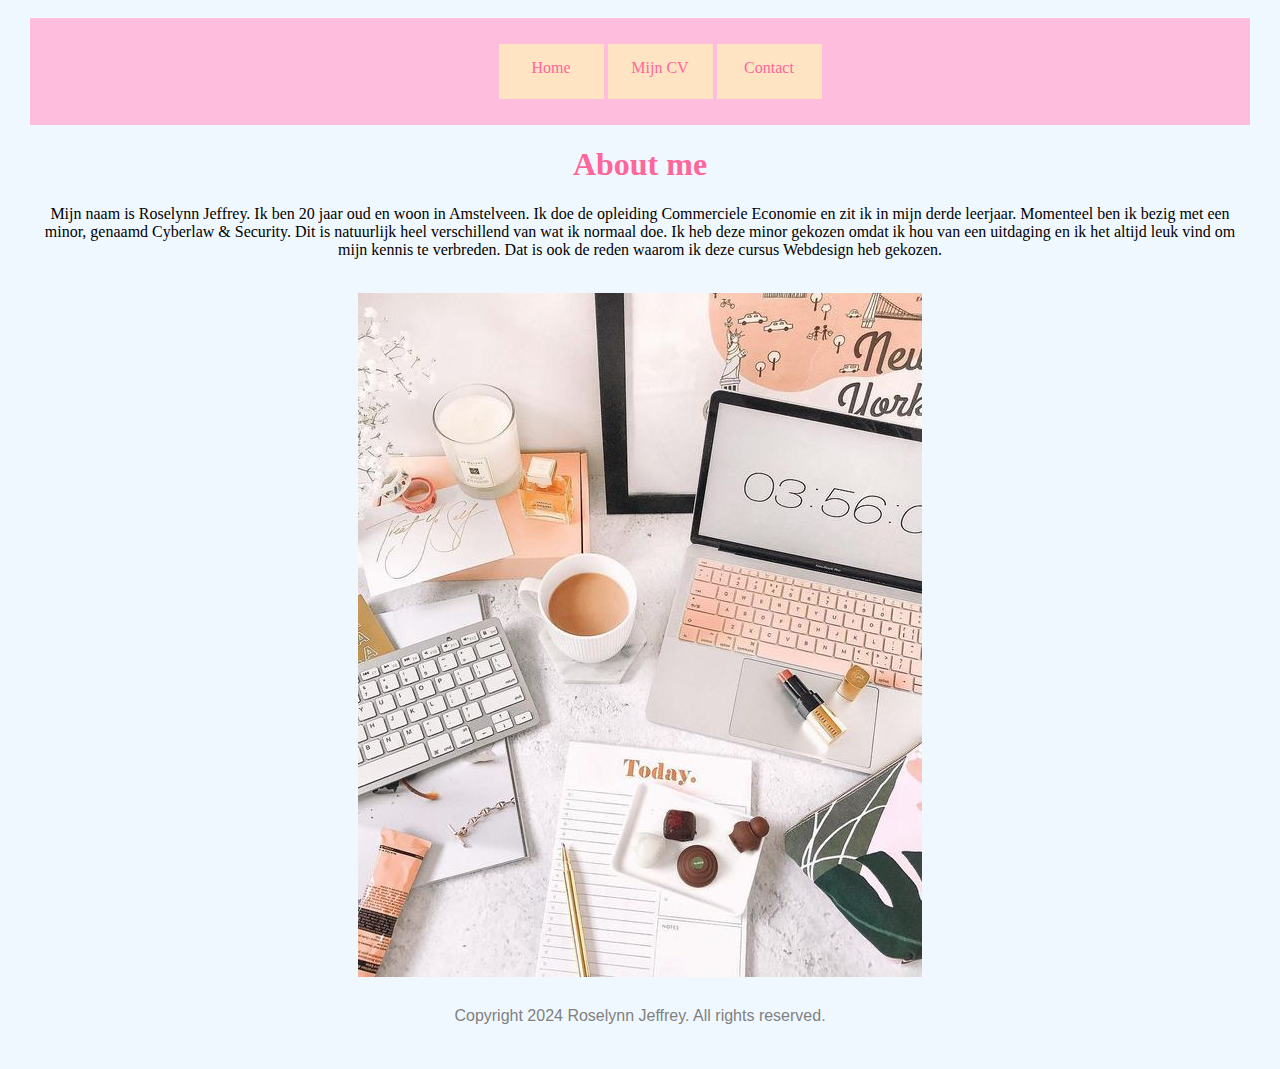
<file: index.html>
<!DOCTYPE html>
<html>
<head>
<title> Huiswerkopdracht hoofdstuk 15 </title>
<link rel="stylesheet" href="style.css">
</head>
<body>
<header>
<ul>
<li><a href="index.html">Home</a></li>
<li><a href="mijncv.html">Mijn CV</a></li>
<li><a href="contact.html">Contact</a></li>
</ul>
</header>
<h1> About me</h1>
<p> Mijn naam is Roselynn Jeffrey. Ik ben 20 jaar oud en woon in Amstelveen. 
Ik doe de opleiding Commerciele Economie en zit ik in mijn derde leerjaar. Momenteel ben ik bezig met een minor, 
genaamd Cyberlaw & Security. Dit is natuurlijk heel verschillend van wat ik normaal doe. Ik heb deze minor gekozen omdat ik hou van een uitdaging 
en ik het altijd leuk vind om mijn kennis te verbreden. Dat is ook de reden waarom ik deze cursus Webdesign heb gekozen.</p>
<br>
<img src="Desk.jpg">
<footer>
<p> Copyright 2024 Roselynn Jeffrey. All rights reserved.</p>
</footer>
</body>
</html>
</file>
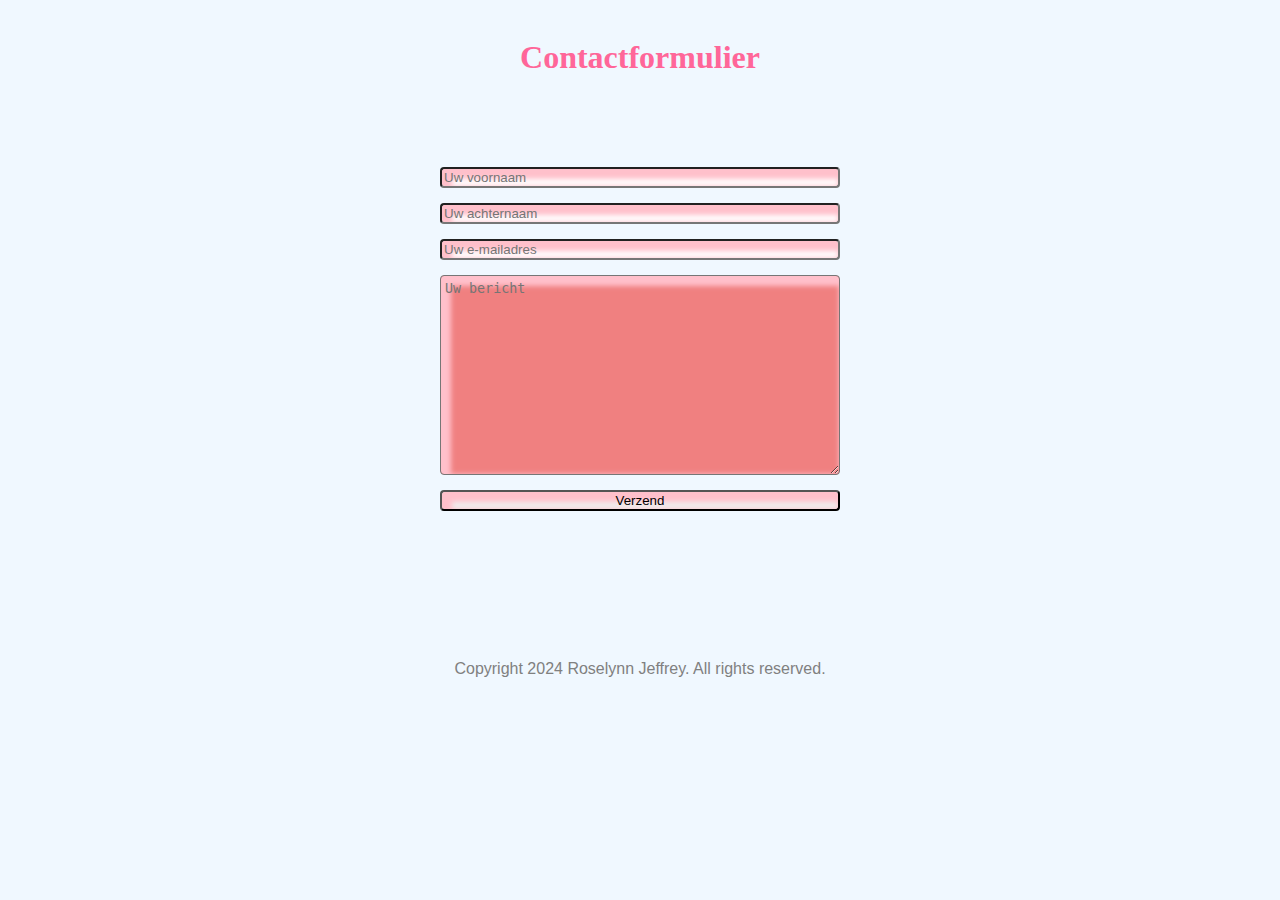
<file: contact.html>
<!DOCTYPE html>
<html>
<head>
<title>Huiswerkopdracht hoofdstuk 15</title>
<link rel="stylesheet" href="style.css">
</head>
<body>
<h1>Contactformulier</h1>
<br><br>
<br>
<form>
<input type="text" placeholder="Uw voornaam">
<input type="text" placeholder="Uw achternaam">
<input type="text" placeholder="Uw e-mailadres">
<textarea placeholder="Uw bericht"></textarea>
<button>Verzend</button>
</form>
<br><br>
<br><br>
<br><br>
<footer>
<p> Copyright 2024 Roselynn Jeffrey. All rights reserved.</p>
</footer>
</body>
</html>
</file>
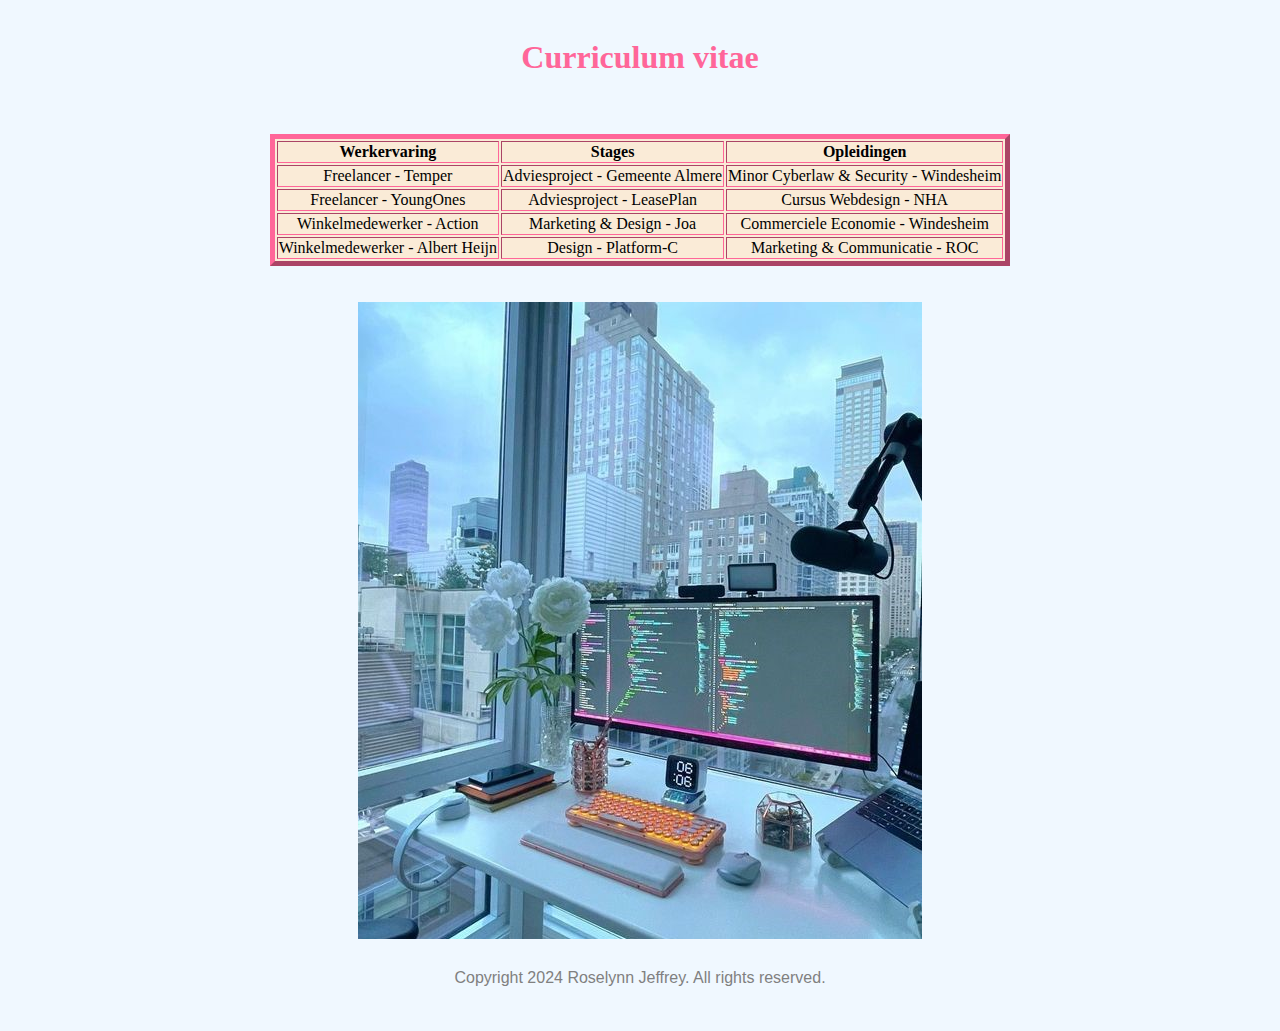
<file: mijncv.html>
<!DOCTYPE html>
<html>
<head>
<title> Huiswerkopdracht hoofdstuk 15 </title>
<link rel="stylesheet" href="style.css">
</head>
<body>
<h1> Curriculum vitae</h1>
<br><br>
<table border="5">
<thead>
<th>Werkervaring</th>
<th>Stages</th>
<th>Opleidingen</th>
</tr>
</thead>
<tbody>
<tr>
<td> Freelancer - Temper</td>
<td> Adviesproject - Gemeente Almere</td>
<td> Minor Cyberlaw & Security - Windesheim</td>
</tr>
<tr>
<td> Freelancer - YoungOnes</td>
<td> Adviesproject - LeasePlan </td>
<td> Cursus Webdesign - NHA</td>
</tr>
<tr>
<td> Winkelmedewerker - Action</td>
<td> Marketing & Design - Joa</td>
<td> Commerciele Economie - Windesheim</td>
</tr>
<tr>
<td> Winkelmedewerker - Albert Heijn</td>
<td> Design - Platform-C</td>
<td> Marketing & Communicatie - ROC </td>
</tr>
</tbody>
</table>
<br><br>
<img src="Coding.jpg">
<footer>
<p> Copyright 2024 Roselynn Jeffrey. All rights reserved.</p>
</footer>
</body>
</html>
</file>
<file: style.css>
body{
font-family:'Times New Roman', Times, serif;
padding: 10px;
margin-left: 20px;
margin-right: 20px;
background-color: aliceblue;
text-align: center; 
}
header{
background-color: rgb(254, 189, 221);
min-width: fit-content;
min-height: fit-content;
padding: 10px;
}
footer{
font-family: Arial, Helvetica, sans-serif;
color: gray;
padding: 10px;
}
ul a{
color: #ff6699;
text-decoration: none;
}
li{
display: inline-block;
height: 25px;
width: 75px;
padding: 15px;
color: #ff6699;
background-color: bisque;
}
li:hover{
background-color: pink;
}
h1{
color: #ff6699;
font-family:'Times New Roman', Times, serif;
}
table{
border-color: #ff6699;
background-color: antiquewhite;
margin-left: auto;
margin-right: auto;
}
input[type="text"], input[type="e-mail"], textarea, button{
display: block;
margin: 15px 0px;
width: 400px;
box-sizing: border-box;
border-radius: 4px;
box-shadow: inset 5px 5px 5px 5px pink;
margin-left: auto;
margin-right: auto;
}
textarea{
height: 200px;
background-color: lightcoral;
padding: 5px 4px;
}
button:active{
background-color: #ff6699;
border-radius: 4px;
box-shadow: inset 10px 10px 10px 10px peachpuff;
}
</file>
